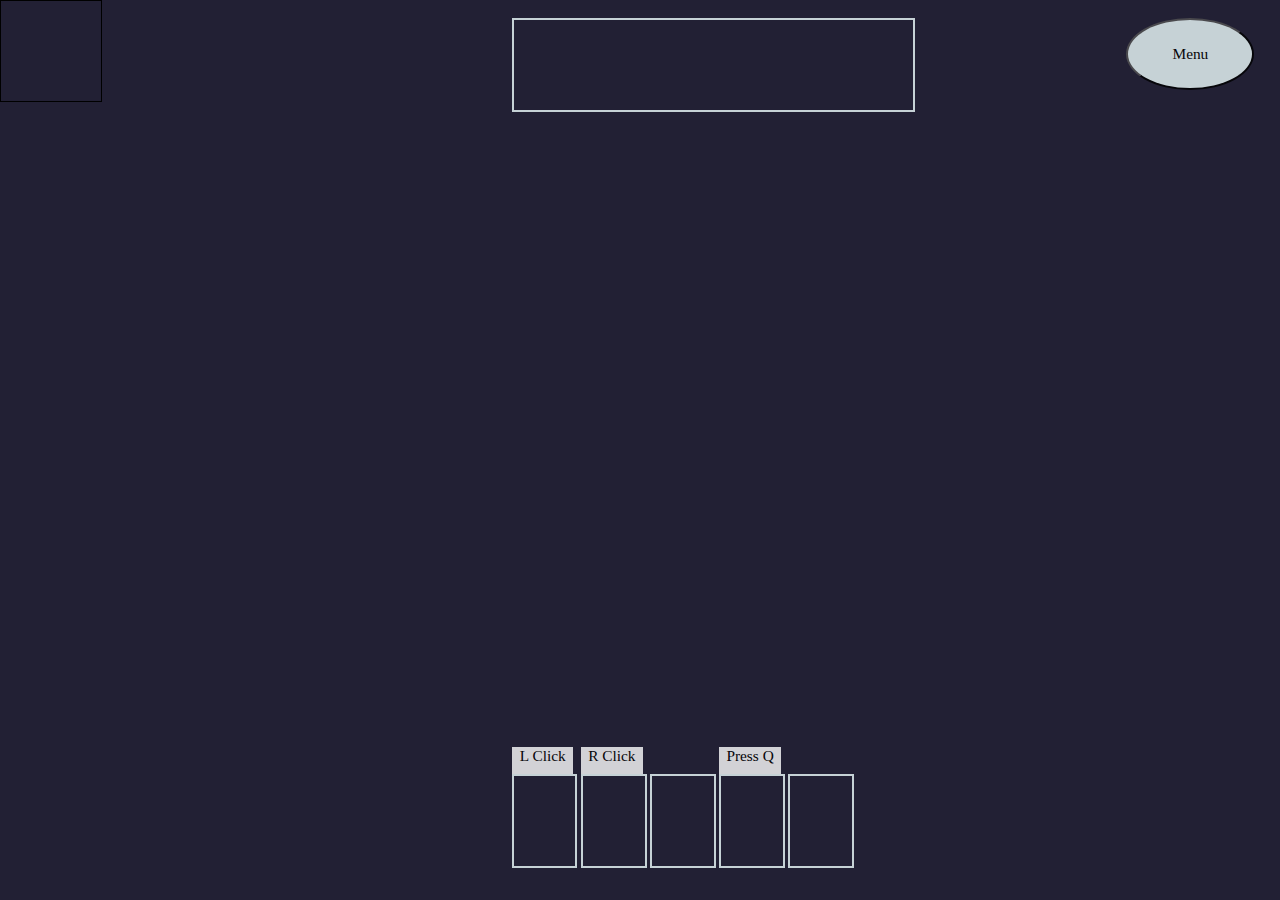
<file: inner.html>
<html>
<head>
	<title></title>
	<link rel="stylesheet" href="./style.css">
	<link rel="stylesheet" href="https://stackpath.bootstrapcdn.com/bootstrap/4.1.3/css/bootstrap.min.css" integrity="sha384-MCw98/SFnGE8fJT3GXwEOngsV7Zt27NXFoaoApmYm81iuXoPkFOJwJ8ERdknLPMO" crossorigin="anonymous">
</head>

<body style = "margin: 0px">
	
<div style = "background: transparent;">
	<canvas id="ctx" width="100%" height="100%" style="position:absolute;border:1px solid #000000; background-color:  #222034;"></canvas>
	<div id = "ui" style = "position:absolute; width:100%; height:100%; opacity: 0.8;">
		<div id = "UpCenter" style ="position: absolute; left:40%; top:2%; width:30%; height:10%;">
			<div id = "UpCenterTextMenu" style="position: absolute; width:100%; height:100%"></div>
			<button id ="btn-flip-page" style ="position:absolute; top:102%; left:40%; width:20%; height:50%; text-align: center; display:none; " onclick = "flipPage()">Next</button>
		</div>
		
		
		<div id = "UpRightCorner" style = "position:absolute; left:60%; top:0; width:40%; height:40%;">
			
			<button id="btn-open-menu" style="position:absolute; left:70%; top:5%; width:25%; height:20%" onclick ="openMenu()">Menu</button>
		</div> 
		<div id = "BottomCenter" style = "position: absolute; left:40%; top:86%; width:30%; height:10%; ">
			<div id = "firstSkill" style = "position: absolute; width:16%;height:100%; "></div>
			<div style ="position: absolute; width:16%; height:30%;  top:-30%; background-color:white;color:black; text-align:center;">L Click</div>
			<div id = "secondSkill" style = "position: absolute; left:18%; width:16%;height:100%; "></div>
			<div style ="position: absolute; width:16%; height:30%; left:18%; top:-30%; background-color:white;color:black; text-align:center;">R Click</div>
			<div id = "thirdSkill" style = "position: absolute; left:36%; width:16%;height:100%; "></div>
			<div id = "fourthSkill" style = "position: absolute; left:54%; width:16%;height:100%; "></div>
			<div style ="position: absolute; width:16%; height:30%; left:54%; top:-30%; background-color:white;color:black; text-align:center;">Press Q</div>

			<div id = "fifthSkill" style = "position: absolute; left:72%; width:16%;height:100%; "></div>
		</div>
		<div id = "menu" style = "position:absolute; top:20%; left:20%; width:60%; height:60%;">
			<button id = "btn-close-menu" style = "position: absolute; left:96%; top:-8%; width:8%; height:15%; z-index:100;" onclick = "closeMenu()">Close</button>
			<div id = "inv-left" style = "position:absolute; width:30%; height:100%; background-color:aquamarine;">
				<div style = "position:absolute; top:20%; width:100%; height:20%; background-color: rgb(143, 86, 86);">
					<button id="potionsMenu" style = "position: absolute; left:0%; top:30%; border:none; width:100%; height:40%;" onclick = "showPotions()">Potions</button>
				</div>
				
				<div style = "position:absolute; width:100%; height:20%; background-color: brown;">
					<button id="heroMenu" style = "position: absolute; left:0%; top:30%; border:none; width:100%; height:40%;" onclick = "showHero()">Hero</button>
				</div>

				<div style = "position:absolute; top:40%; width:100%; height:20%; background-color:cyan">
					<button id="skillsMenu" style = "position: absolute; left:0%; top:30%; border:none; width:100%; height:40%;" onclick = "showSkills()">Skills</button>
				</div>
				<div style = "position:absolute; top:60%; width:100%; height:20%; background-color:burlywood">
					<button id="questMenu" style = "position: absolute; left:0%; top:30%; border:none; width:100%; height:40%;" onclick = "showQuests()">Quests</button>
				</div>
				
			</div> 
			<div id = "inv-right" style = "position: absolute; left:30%; width:70%; height:100%; background-color: coral;">
				<div id = "potions" style = "position: absolute; width:100%; height:100%; background-color: darkgreen;"></div>
				<div id = "playerInfo" style = "position: absolute; width:100%; height:100%; background-color:springgreen;">
					<div style="position: absolute; left:1%; width:40%; height:10%;"><p style="position: absolute; top:35%; padding:0; margin:0; font-size: 1.3vw;"> HP :<br>Mana :</p> <canvas id = "playerHp" style = "position: absolute; left:25%; top:35%; background-color: transparent; "></canvas></div>
					<div style = "position:absolute; top:20%; left:1%; width:18%; height:10%; ">Constitution :</div><div id = "constitutionDiv" style ="position: absolute; top:20%; left:20%; width:10%; height:10%; font-size: 1.2vw;"></div><button id="btn-constitution" style="position: absolute; top:20%; left:25%; width:10%; height:8%; background-color: gold" onclick="addConstitution()">add</button>
					<div style = "position:absolute; top:30%; left:1%; width:18%; height:10%; ">Strength :</div><div id = "strengthDiv" style ="position: absolute; top:30%; left:20%; width:10%; height:10%; font-size: 1.2vw;"></div><button id="btn-strength" style="position: absolute; top:30%; left:25%; width:10%; height:8%; background-color: gold" onclick="addStrength()">add</button>
					<div style = "position:absolute; top:40%; left:1%; width:18%; height:10%; ">Dexterity :</div><div id = "dexterityDiv" style ="position: absolute; top:40%; left:20%; width:10%; height:10%; font-size: 1.2vw;"></div><button id="btn-dexterity" style="position: absolute; top:40%; left:25%; width:10%; height:8%; background-color: gold" onclick="addDexterity()">add</button>
					<div style = "position:absolute; top:50%; left:1%; width:18%; height:10%; ">Intellect :</div><div id = "intellectDiv" style ="position: absolute; top:50%; left:20%; width:10%; height:10%; font-size: 1.2vw;"></div><button id="btn-intellect" style="position: absolute; top:50%; left:25%; width:10%; height:8%; background-color: gold" onclick="addIntellect()">add</button>
					<div style = "position:absolute; top:60%; left:1%; width:18%; height:10%; ">Wisdom :</div><div id = "wisdomDiv" style ="position: absolute; top:60%; left:20%; width:10%; height:10%; font-size: 1.2vw;"></div><button id="btn-wisdom" style="position: absolute; top:60%; left:25%; width:10%; height:8%; background-color: gold" onclick="addWisdom()">add</button>
					<div id = "skillPoints" style = "position:absolute; top:90%; left:1%; width:25%; height:10%;"></div>
				</div>
				<div id = "skillsRightMenu" style = "position: absolute; width:100%; height:100%; background-color: darkgreen;">
				<div id ="skills-1Slot" style = "position: absolute; width:20%; height:100%; background-color: darkgoldenrod"><div style = "position: absolute; width:100%; height:10%"> Physical Attack</div><div id = "skillSlot1List" style = "position: absolute; top:10%; width:100%; height:90%; background-color: darkslategray"></div></div>
				<div id ="skills-2Slot" style = "position: absolute; left:20%; width:20%; height:100%; background-color:darkorange"><div style = "position: absolute; width:100%; height:10%"> Magic Attack</div><div id = "skillSlot2List" style = "position: absolute; top:10%; width:100%; height:90%; background-color: darkslategray"></div></div>
				</div>
				<div id = "quests" style = "position: absolute; width:100%; height:100%; background-color:coral;"></div>
			</div>
		</div>
	</div>
</div>

<script src="https://code.jquery.com/jquery-3.4.1.js"></script>
<script src="entities.js"></script>
<script src="enemyVampire.js"></script>
<script src="items.js"></script>
<script src="magicAttackSkills.js"></script>
<script src="enemies.js"></script>
<script src="npc.js"></script>
<script src="upgrade.js"></script>
<script src="bullet.js"></script>
<script src="corpse.js"></script>
<script src="trap.js"></script>
<script src="coffin.js"></script>
<script src="door.js"></script>
<script src="torch.js"></script>
<script src="areaEffects.js"></script>
<script src="ui.js"></script>
<script src="quest1.js"></script>
<script src="main.js"></script>
</body>
</html>
</file>
<file: style.css>
*{
    margin:0;
    padding:0; 
    background: transparent;
    font-size: 1.2vw;
}

body {
margin:0;
padding:0; 
box-sizing:border-box;
background-color: #222034;
} 


#chooseBarbarian{
    background-image: url("./img/chooseBarbarian.png");
    background-repeat: no-repeat;
    background-position: center;
    background-size: 80%;   
    background-color: #222034;
} 

#chooseWizard{
    background-image: url("./img/chooseWizard.png");
    background-repeat: no-repeat;
    background-position: center;
    background-size: 70%;  
    background-color: #222034;
}


#upCenterTextMenu{
    color:white;
    text-align: center;
    border: 2px solid;
    border-color: azure; 
    background-color: #222034; 
    padding-left:2%;
    padding-right:2%;
   
}

#btn-flip-page{
    border: 2px solid;
    border-color: rgb(175, 204, 204); 
    background-color: azure;
    color:#222034;
    cursor:pointer;
}

#btn-open-menu {
    font-family: MiniSet2;  
    background-color:azure;
    border-radius: 80%; 
    cursor:pointer; 
}

#menu{
    color:white;
    display:none;
}
#deathMenu{
    color:white;
    font-size: 2vw;
    padding-top:15%;
    padding-left: 5%;
    padding-right: 5%;
    opacity: 1;
} 

#btn-start-game{
    background-color:white;
    color:black;
    cursor:pointer;
}


#btn-close-menu{
    border-radius: 50%;
    background-color:white;
    color:black;
    cursor:pointer;

} 

#btn-close-merchant{
    border-radius: 50%;
    background-color:white;
    color:black;
    cursor:pointer;

} 

.invLeft{
    text-align: center;
    color: white;
    font-size: 1.6vw;
    background-color: #323c39;
    border-bottom: 2px solid; 
    border-color: azure;
    padding-top:8%;
}

.inv-left-choosen{
    background-color:white;
    color:black;
    font-size: 1.6vw;
    border: 2px solid; 
    border-color: azure;
}

#playerHP{
    width:180%;
}


.potion-info-block{
    position: absolute;
    width:100%;
    height:20%;
}

.potion-merchant-info-block{
    position: absolute;
    width:100%;
    height:20%;
}
.potionList{
    width:50%;
    height:20%;
} 
.potionListMerchant{
    width:100%;
    height:20%;
} 

#Potion{
    background-color:#323c39; 
   
} 

#PotionSpeed{
    background-color:#323c39;
    
}

.img-potions{
    position: absolute;
    top:20%;
    left:5%;
    width:8%;
    height:50%;
    cursor:pointer;

} 

.img-items{
    position: absolute;
    top:20%;
    left:5%;
    width:16%;
    height:50%;
    cursor:pointer;
    z-index:50;
    background-size:100%;
} 

.img-merchant-potions{
    position: absolute;
    top:20%;
    left:5%;
    width:8%;
    height:50%;
} 

.info-potions{
    position: absolute;
    top: 20%;
    left:26%;
    width:40%;
    text-align: center;
} 

.info-items{
    position: absolute;
    top: 20%;
    left:26%;
    width:40%;
    text-align: center;
} 

.info-merchant-potions{
    position: absolute;
    top: 20%;
    left:40%;
    width:40%;
} 

.btn-use-potion{
    position: absolute;
    background-color:azure;
    top:20%;
    left: 75%;
    width: 10%;
    height: 50%;
    cursor:pointer;
} 

.btn-use-item{
    position: absolute;
    background-color:azure;
    top:20%;
    left: 75%;
    width: 15%;
    height: 50%; 
    cursor:pointer;
} 

.btn-sell-potion{
    position: absolute;
    background-color:azure;
    top:20%;
    left: 80%;
    width: 10%;
    height: 50%;
    cursor:pointer;
  
} 

.btn-buy-potion{
    position: absolute;
    background-color:azure;
    top:20%;
    left: 80%;
    width: 10%;
    height: 50%;
} 

#firstSkill{
    border: 2px solid;
    max-width:100%;
    border-color: azure; 
    background-size:100%;
    background-repeat: no-repeat;
    background-color: #222034;
} 
#secondSkill{
    border: 2px solid;
    border-color: azure; 
    background-size:100%;
    background-repeat: no-repeat;
    background-color: #222034;
} 
#thirdSkill{
    border: 2px solid;
    border-color: azure; 
    background-size:100%;
    background-repeat: no-repeat;
    background-color: #222034;
} 
#fourthSkill{
    border: 2px solid;
    border-color: azure; 
    background-size:100%;
    background-repeat: no-repeat; 
    text-align: center; 
    font-size: 1.8vw; 
    background-color: #222034;
    color:darkorange;
} 
#fifthSkill{
    border: 2px solid;
    border-color: azure; 
    background-size:100%;
    background-repeat: no-repeat;
    background-color: #222034;
} 

.skill-column2{
 text-align: center;
 border-bottom: 2px solid;
 color:white;
}

.borderChoosen{
text-align: center;

background-color:white;
color:#323c39
} 



.item-describtion{
    position: absolute;
    top:5%;
    left:5%;
    width:16%;
    height:50%;
    z-index:30;
    opacity:0;
    cursor:pointer;   
   
}

.item-describtion:hover{
    background-color: black;
   
    opacity:0.6; 
    width: 80%;
    height: 150%;
    position: absolute;
    top:-5%;
    left:-5%;
    
    z-index:30;
    text-align:center;
   
    
}

.item-describtion:after{
    
    white-space: pre-wrap;
    overflow:hidden;
    opacity:0;
    z-index:30;
} 

.item-describtion:hover:after{
    opacity:0.6; 
    z-index:30;

} 

.invisible{
    display:none
}

.hold{
    border:solid azure 2px;
} 

.hovered{
    border-style :dashed;
} 

.headBox{
    position: absolute; 
    top:47%;
    left:72%;
    width:15%;
    height:20%;
    background-color:transparent; 
    border:2px azure solid; 
    background-repeat: no-repeat;
    background-size: 100%;
    justify-content: center;
}
</file>
